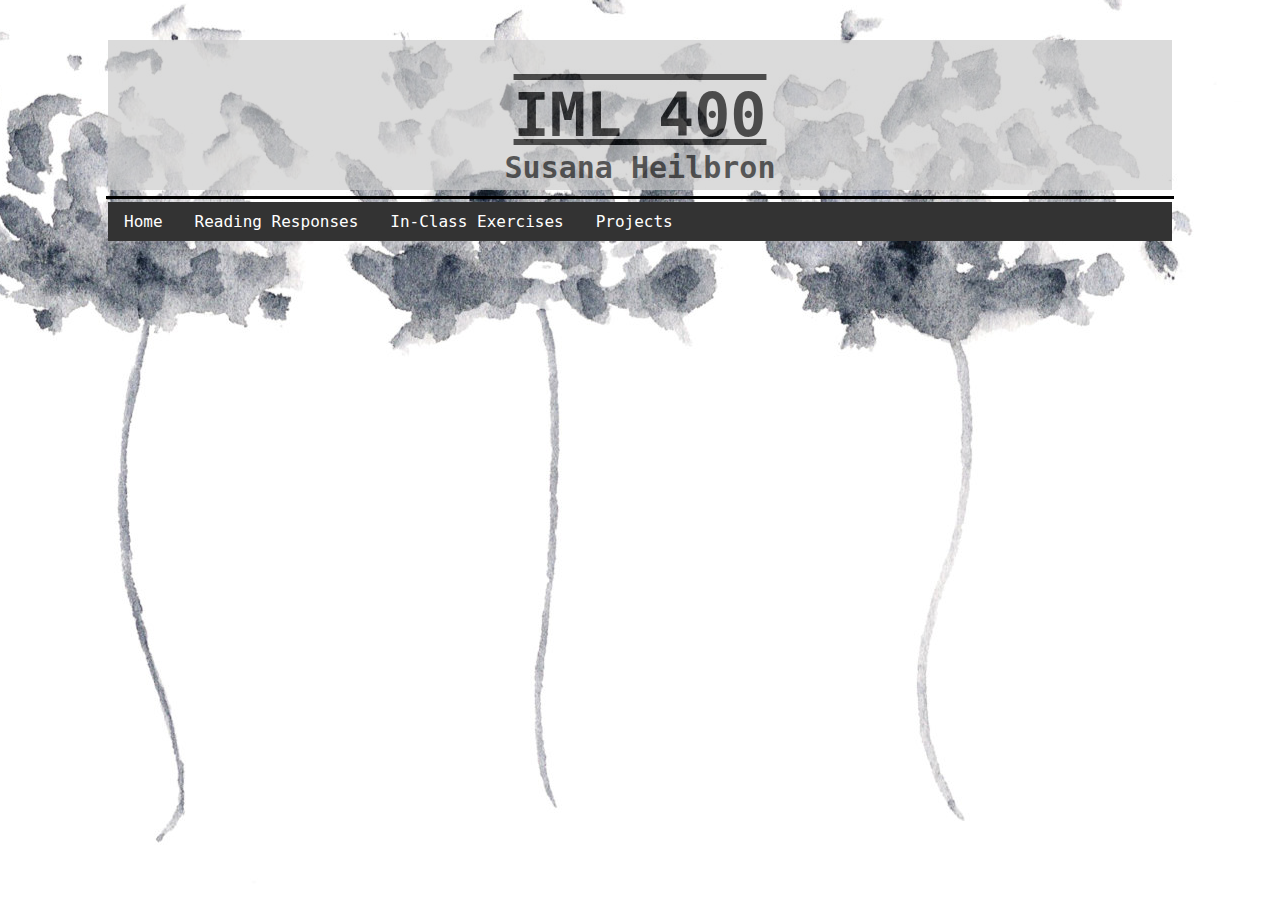
<file: index.html>
<!DOCTYPE html>
<html lang=”en”>
	<head>
		<title>Cover Page</title>
		<meta charset=”utf-8”>
		<meta name=”author” content=”Susana Heilbron”>
		<meta name=”revised” content=”January 31st,2016”>
		<meta name=”viewport” content=”width=device-width, initial-scale=1”>
		<style type="text/css">
	
		/*background*/
			body
				{
				background-image: url("cute.jpg");
				background-position: 90% 20%;
    			
    			
				}
				
			div.transbox h1
				{
				font-family:'Lucida Sans Typewriter', 'Lucida Console', monaco, 'Bitstream Vera Sans Mono', monospace;
				font-size: 60px;
				text-align: center;
				text-decoration: overline underline ;
				padding:40px;
				}
			
		
				
			
			div.transbox
				{
				margin-top: 20px;
				margin-bottom:20px;
				margin-left: 100px;
				margin-right:100px;
				background-color: #cccccc;
				border: none;
				opacity:0.7;
				
				}
			
			h2
				{
				font-family:'Lucida Sans Typewriter', 'Lucida Console', monaco, 'Bitstream Vera Sans Mono', monospace;
				font-size: 30px;
				text-align: center;
				position: relative;
				bottom: 80px;
				opacity:0.6;
				}	
			
			p 
				{
    			background: #000; // or whatever is your bg-color
    			display:inline-block;
   				padding-right: -3em;
   				line-height: .2em;
    			margin-top: -135px;
    			margin-left:98px;
    			margin-right:98px;
    			}
			
			nav
				{
				margin:90px;
				margin-top:-88px;
				margin-left:100px;
				margin-right:100px;
				
				}
			
			
			ul 
				{
    			list-style-type: none;
    			margin: 0;
   			 	padding: 0;
    			overflow: hidden;
    			background-color: #333;
				}

			li 
				{
    			float:left ;
    			
				}

			li a 
				{
    			display: inline-block;
    			color: white;
    			text-align: center;
    			padding: 10px 16px;
    			text-decoration: none;
    			font-family:'Lucida Sans Typewriter', 'Lucida Console', monaco, 'Bitstream Vera Sans Mono', monospace;
    			
    			
				}

			li a:hover 
				{
    			background-color: #111;
				}

			
		
	
		</style>
		<title>IML400</title>
	</head>
		

	<body>
		<div class="background">
			<div class="transbox">
				<h1>IML 400</h1>
			</div>
		</div>
		<header>
			<div class="container">
				
				<h2>Susana Heilbron</h2>
			<nav>
				<ul>
					<li><a href="IML400LandingPage.html">Home</a></li>
					<li><a href="ReadingResponses.html">Reading Responses</a></li>
					<li><a href="In-ClassExercises.html">In-Class Exercises</a></li>
					<li><a href="Projects.html">Projects</a></li>
				</ul>
			</nav>
			</div>
			</header>
	<p>-</p>
	</body>
</html>
</file>
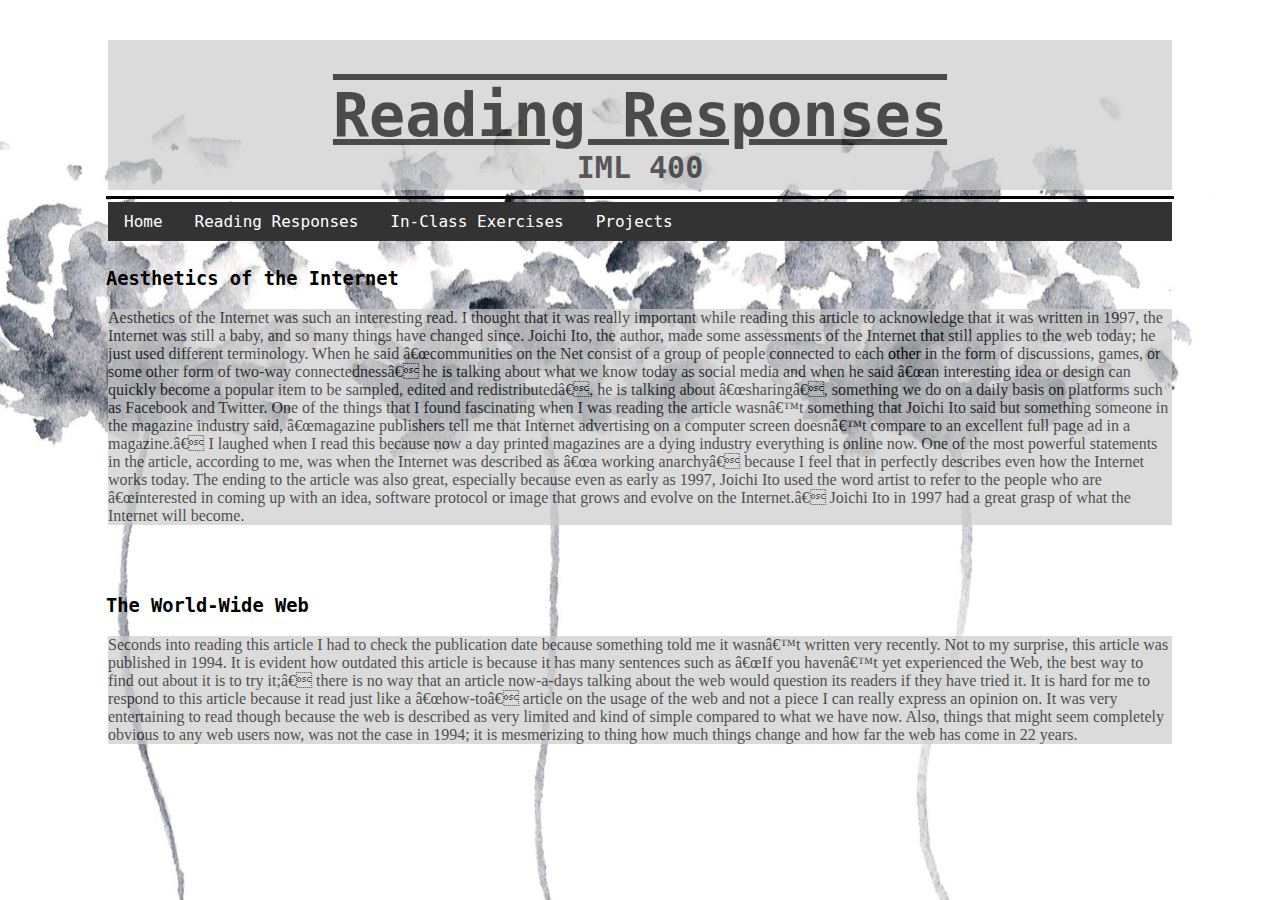
<file: ReadingResponses.html>
<!DOCTYPE html>
<html lang=”en”>
	<head>
		<title>Reading Responses</title>
		<meta charset=”utf-8”>
		<meta name=”author” content=”Susana Heilbron”>
		<meta name=”revised” content=”January 31st,2016”>
		<meta name=”viewport” content=”width=device-width, initial-scale=1”>
		<style type="text/css">
		
		/*background*/
			body
				{
				background-image: url("cute.jpg");
				background-position: 90% 20%;
    			
    			
				}
				
			div.transbox h1
				{
				font-family:'Lucida Sans Typewriter', 'Lucida Console', monaco, 'Bitstream Vera Sans Mono', monospace;
				font-size: 60px;
				text-align: center;
				text-decoration: overline underline ;
				padding:40px;
				}
			
		
				
			
			div.transbox
				{
				margin-top: 20px;
				margin-bottom:20px;
				margin-left: 100px;
				margin-right:100px;
				background-color: #cccccc;
				border: none;
				opacity:0.7;
				
				}
			
			h2
				{
				font-family:'Lucida Sans Typewriter', 'Lucida Console', monaco, 'Bitstream Vera Sans Mono', monospace;
				font-size: 30px;
				text-align: center;
				position: relative;
				bottom: 80px;
				opacity:0.6;
				}	
			
			p 
				{
    			background: #000; // or whatever is your bg-color
    			display:inline-block;
   				padding-right: -3em;
   				line-height: .2em;
    			margin-top: -135px;
    			margin-left:98px;
    			margin-right:98px;
    			}
		nav
				{
				margin:90px;
				margin-top:-88px;
				margin-left:100px;
				margin-right:100px;
				
				}
			
			
			ul 
				{
    			list-style-type: none;
    			margin: 0;
   			 	padding: 0;
    			overflow: hidden;
    			background-color: #333;
				}

			li 
				{
    			float:left ;
    			
				}

			li a 
				{
    			display: inline-block;
    			color: white;
    			text-align: center;
    			padding: 10px 16px;
    			text-decoration: none;
    			font-family:'Lucida Sans Typewriter', 'Lucida Console', monaco, 'Bitstream Vera Sans Mono', monospace;
    			
    			
				}

			li a:hover 
				{
    			background-color: #111;
				}

		h3
			{
			font-family:'Lucida Sans Typewriter', 'Lucida Console', monaco, 'Bitstream Vera Sans Mono', monospace;
			padding-left:98px;
			}
		
		h3
			{
			font-family:'Lucida Sans Typewriter', 'Lucida Console', monaco, 'Bitstream Vera Sans Mono', monospace;
			padding-left:98px;
			padding-top:50px;
			}
		
		
		
		
		</style>
		<title>Reading Responses</title>
	</head>
		
	<body>
		<div class="background">
			<div class="transbox">
				<h1>Reading Responses</h1>
			</div>
		</div>
		<header>
			<div class="container">
				
				<h2>IML 400</h2>
			<nav>
				<ul>
					<li><a href="IML400LandingPage.html">Home</a></li>
					<li><a href="ReadingResponses.html">Reading Responses</a></li>
					<li><a href="In-ClassExercises.html">In-Class Exercises</a></li>
					<li><a href="Projects.html">Projects</a></li>
				</ul>
			</nav>
			</div>
		</header>
	<p>-</p>
	<h3>Aesthetics of the Internet</h3> 
	<div class="textbox">
  		<div class="transbox">
    		<p2>Aesthetics of the Internet was such an interesting read. I thought that it was really important while reading this article to acknowledge that it was written in 1997, the Internet was still a baby, and so many things have changed since. Joichi Ito, the author, made some assessments of the Internet that still applies to the web today; he just used different terminology. When he said “communities on the Net consist of a group of people connected to each other in the form of discussions, games, or some other form of two-way connectedness” he is talking about what we know today as social media and when he said “an interesting idea or design can quickly become a popular item to be sampled, edited and redistributed”, he is talking about “sharing”, something we do on a daily basis on platforms such as Facebook and Twitter. One of the things that I found fascinating when I was reading the article wasn’t something that Joichi Ito said but something someone in the magazine industry said, “magazine publishers tell me that Internet advertising on a computer screen doesn’t compare to an excellent full page ad in a magazine.” I laughed when I read this because now a day printed magazines are a dying industry everything is online now. One of the most powerful statements in the article, according to me, was when the Internet was described as “a working anarchy” because I feel that in perfectly describes even how the Internet works today. The ending to the article was also great, especially because even as early as 1997, Joichi Ito used the word artist to refer to the people who are “interested in coming up with an idea, software protocol or image that grows and evolve on the Internet.” Joichi Ito in 1997 had a great grasp of what the Internet will become. </p2>
  		</div>
	</div>
	<h3>The World-Wide Web</h3>
	<div class="textbox">
  		<div class="transbox">
    		<p2>Seconds into reading this article I had to check the publication date because something told me it wasn’t written very recently. Not to my surprise, this article was published in 1994. It is evident how outdated this article is because it has many sentences such as “If you haven’t yet experienced the Web, the best way to find out about it is to try it;” there is no way that an article now-a-days talking about the web would question its readers if they have tried it. It is hard for me to respond to this article because it read just like a “how-to” article on the usage of the web and not a piece I can really express an opinion on. It was very entertaining to read though because the web is described as very limited and kind of simple compared to what we have now. Also, things that might seem completely obvious to any web users now, was not the case in 1994; it is mesmerizing to thing how much things change and how far the web has come in 22 years.  </p2>
  		</div>
	</div>
	</body>
</html>
</file>
